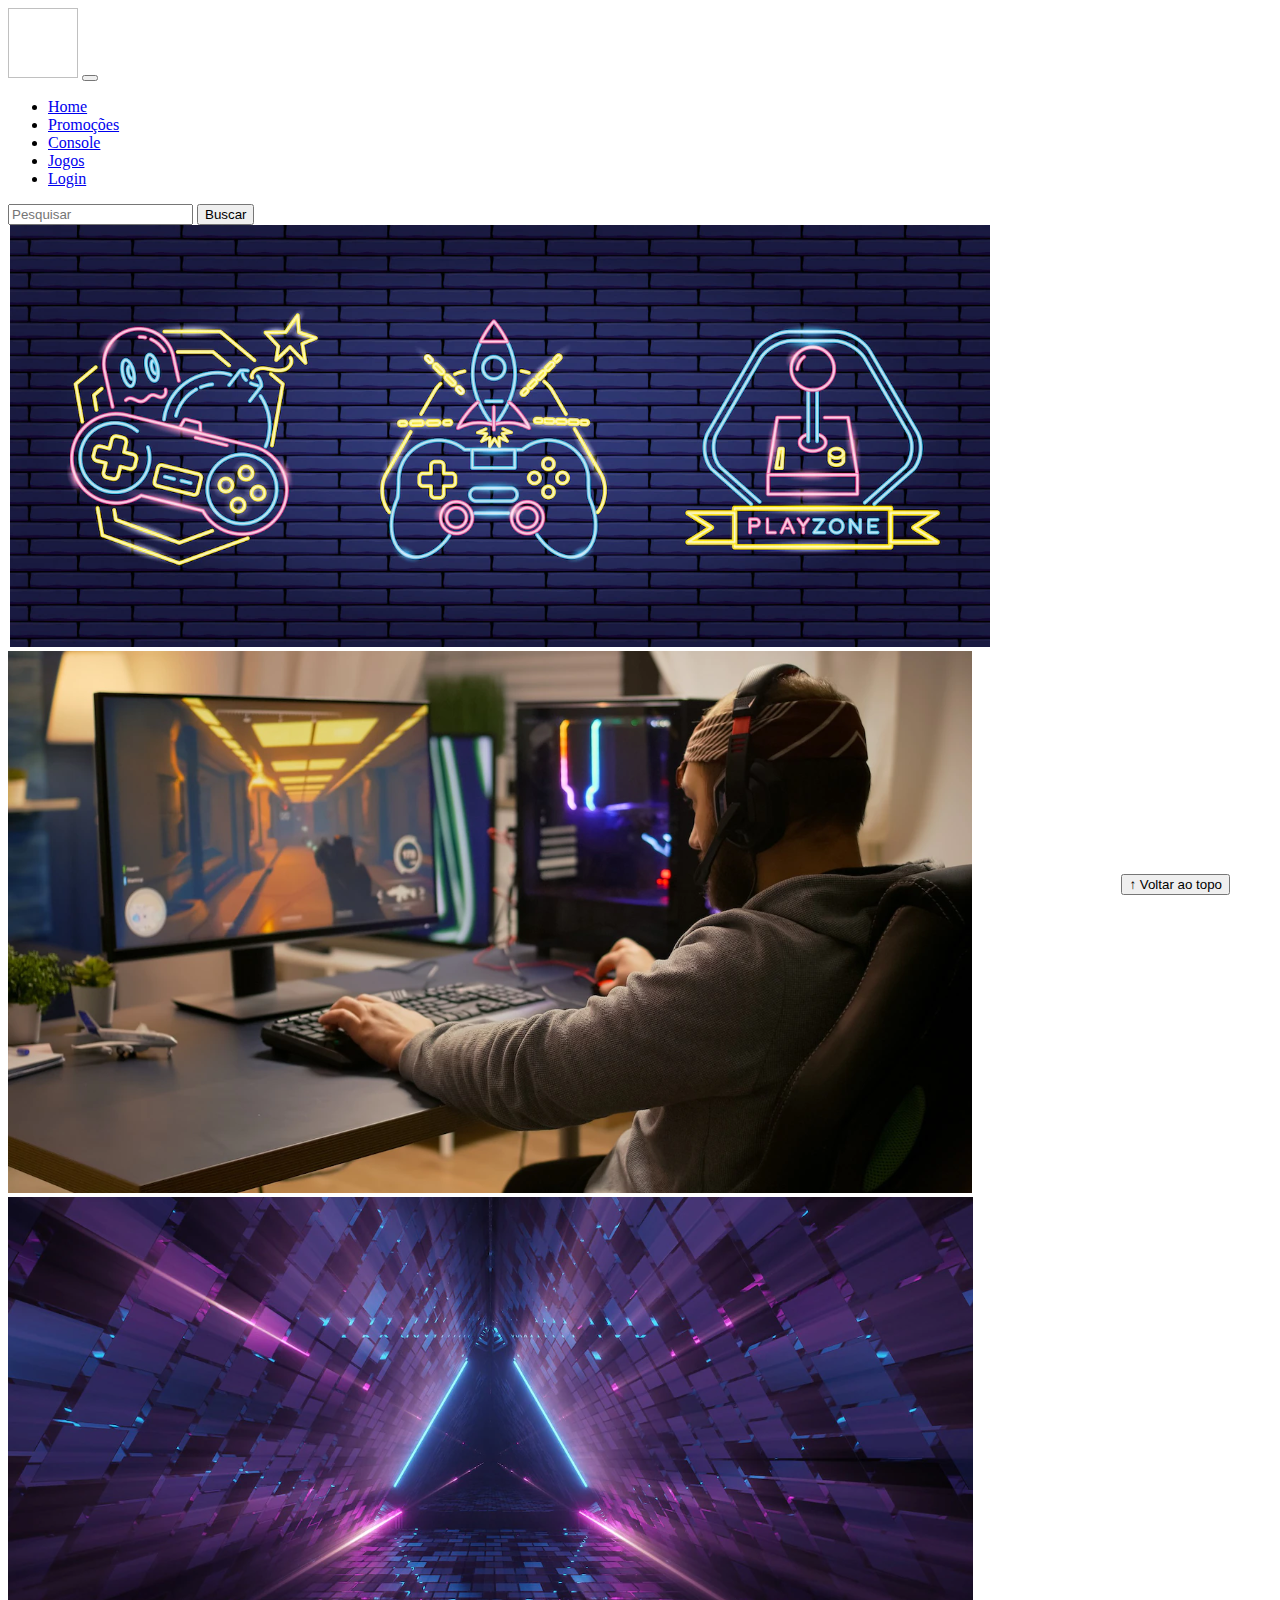
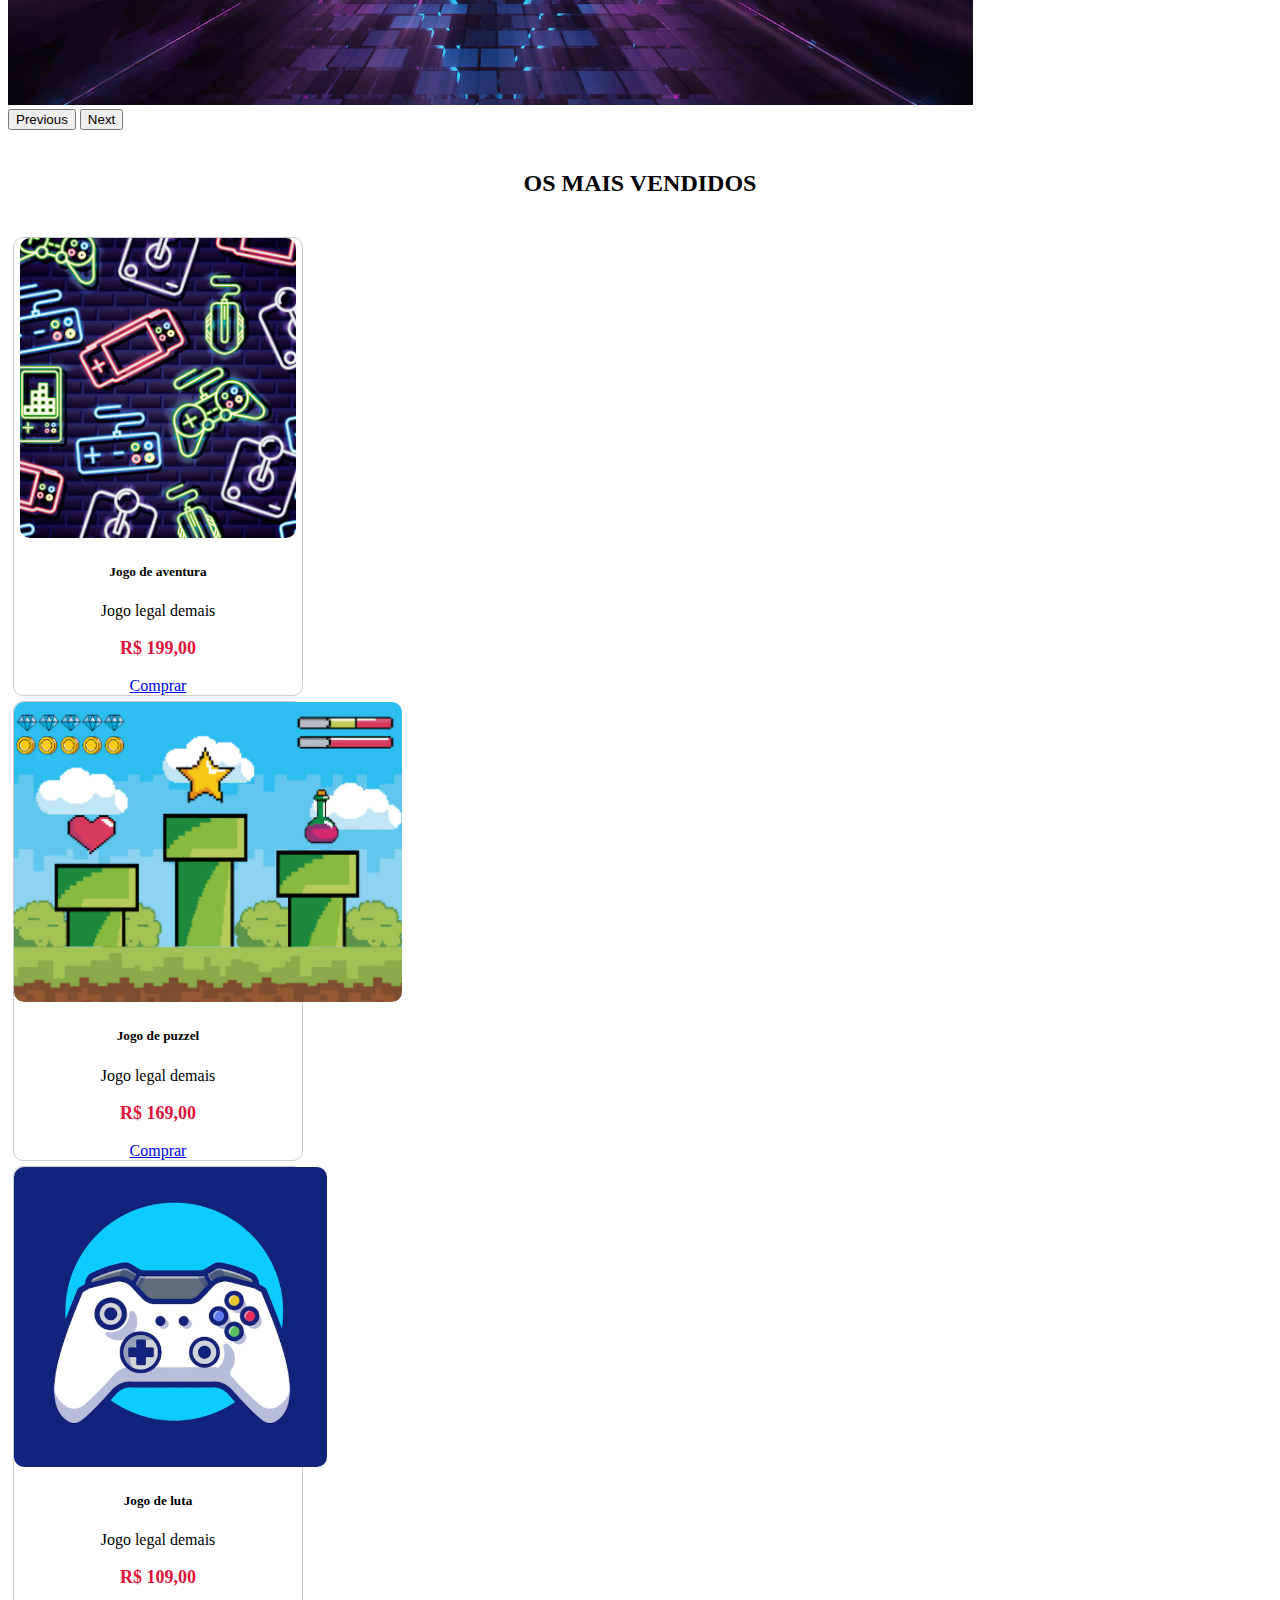
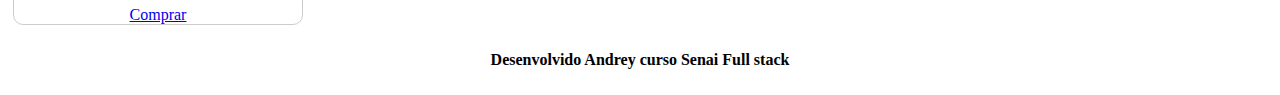
<file: index.html>
<!DOCTYPE html>
<html lang="pt-br">

<head>
  <meta charset="UTF-8">
  <meta http-equiv="X-UA-Compatible" content="IE=edge">
  <meta name="viewport" content="width=device-width, initial-scale=1.0">
  <title>LH Games</title>

  <link href="https://cdn.jsdelivr.net/npm/bootstrap@5.2.2/dist/css/bootstrap.min.css" rel="stylesheet"
    integrity="sha384-Zenh87qX5JnK2Jl0vWa8Ck2rdkQ2Bzep5IDxbcnCeuOxjzrPF/et3URy9Bv1WTRi" crossorigin="anonymous">

  <link rel="stylesheet" href="css/estilo.css">



</head>

<body>
  <header>
    <nav class="navbar navbar-expand-lg bg-body-tertiary">
      <div class="container-fluid">
        <a class="navbar-brand" href="index.html"><img = "img/logo.png"></a>
        <button class="navbar-toggler" type="button" data-bs-toggle="collapse" data-bs-target="#navbarSupportedContent" aria-controls="navbarSupportedContent" aria-expanded="false" aria-label="Toggle navigation">
          <span class="navbar-toggler-icon"></span>
        </button>
        <div class="collapse navbar-collapse" id="navbarSupportedContent">
          <ul class="navbar-nav me-auto mb-2 mb-lg-0">
            <li class="nav-item">
              <a class="nav-link active" aria-current="page" href="index.html">Home</a>
            </li>
            <li class="nav-item">
              <a class="nav-link" href="#">Promoções</a>
            </li>
            <li class="nav-item">
              <a class="nav-link" href="#">Console</a>
            </li>
            <li class="nav-item">
              <a class="nav-link" href="#">Jogos</a>
            </li>
            <li class="nav-item">
              <a class="nav-link" href="login.html">Login</a>
            </li>
          </ul>
        
          </ul>
          <form class="d-flex" role="search">
            <input class="form-control me-2" type="search" placeholder="Pesquisar" aria-label="Search">
            <button class="btn btn-outline-success" type="submit">Buscar</button>
          </form>
        </div>
      </div>
    </nav>
  </header>

  <main>



    <section id="section-banners" class="container-fluid">

      <div id="carouselExample" class="carousel slide">
        <div class="carousel-inner">
          <div class="carousel-item active">
            <img src="img/banner1.PNG" class="d-block w-100" alt="compre aqui">
          </div>
          <div class="carousel-item">
            <img src="img/banner2.PNG" class="d-block w-100" alt="compre na nossa loja">
          </div>
          <div class="carousel-item">
            <img src="img/banner3.PNG" class="d-block w-100" alt="conheça nossos produtos">
          </div>
        </div>
        <button class="carousel-control-prev" type="button" data-bs-target="#carouselExample" data-bs-slide="prev">
          <span class="carousel-control-prev-icon" aria-hidden="true"></span>
          <span class="visually-hidden">Previous</span>
        </button>
        <button class="carousel-control-next" type="button" data-bs-target="#carouselExample" data-bs-slide="next">
          <span class="carousel-control-next-icon" aria-hidden="true"></span>
          <span class="visually-hidden">Next</span>
        </button>
      </div>

    </section>
    <section id="section-vendidos" class="container-fluid">

      <h2>OS MAIS VENDIDOS</h2>

      <div class="card-group">
        
        <div class="card" style="width: 18rem;">
          <img src="img/jogo1.PNG" class="card-img-top" alt="Jogo 1">
          <div class="card-body">
            <h5 class="card-title">Jogo de aventura</h5>
            <p class="card-text">Jogo legal demais</p>
            <p class="preco">R$ 199,00</p>
            <a href="#" class="btn btn-primary">Comprar</a>
          </div>
        </div>

        <div class="card" style="width: 18rem;">
          <img src="img/jogo2.PNG" class="card-img-top" alt="Jogo 2">
          <div class="card-body">
            <h5 class="card-title">Jogo de puzzel</h5>
            <p class="card-text">Jogo legal demais</p>
            <p class="preco">R$ 169,00</p>
            <a href="#" class="btn btn-primary">Comprar</a>
          </div>
        </div>

        <div class="card" style="width: 18rem;">
          <img src="img/jogo3.PNG" class="card-img-top" alt="Jogo 3">
          <div class="card-body">
            <h5 class="card-title">Jogo de luta</h5>
            <p class="card-text">Jogo legal demais</p>
            <p class="preco">R$ 109,00</p>
            <a href="#" class="btn btn-primary">Comprar</a>
          </div>
        </div>
     
      </div>
  
    </section>


  </main>

  <footer>
    <p>Desenvolvido Andrey curso Senai Full stack</p>
  </footer>

  <button id="voltar-topo" type="button" class="btn btn-outline-primary" onclick="topo()">&uarr; Voltar ao topo</button>

  <script src="js/script.js"></script>
  <script src="https://cdn.jsdelivr.net/npm/bootstrap@5.2.2/dist/js/bootstrap.bundle.min.js"
    integrity="sha384-OERcA2EqjJCMA+/3y+gxIOqMEjwtxJY7qPCqsdltbNJuaOe923+mo//f6V8Qbsw3"
    crossorigin="anonymous"></script>

</body>

</html>
</file>
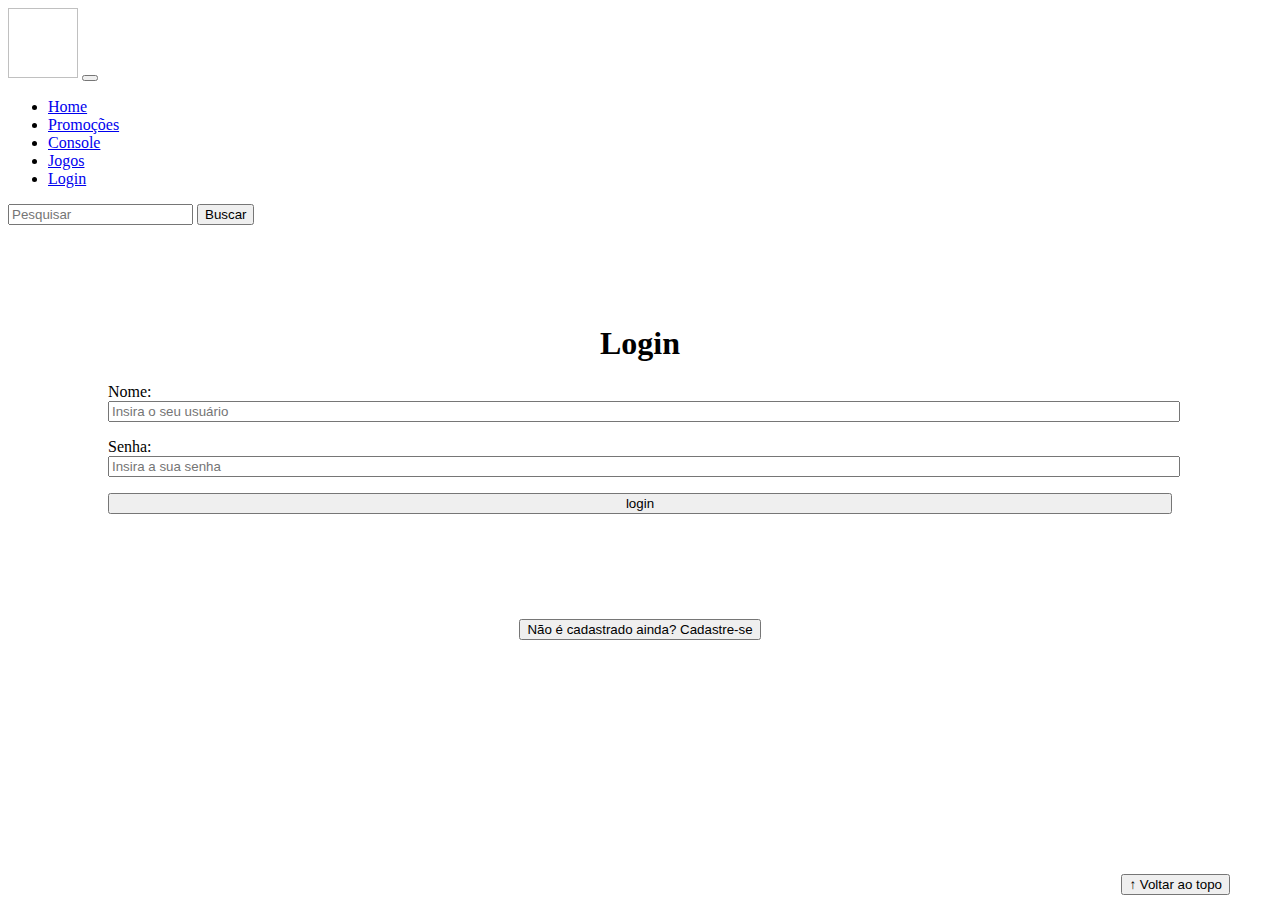
<file: login.html>
<!DOCTYPE html>
<html lang="pt-br">

<head>
    <meta charset="UTF-8">
    <meta http-equiv="X-UA-Compatible" content="IE=edge">
    <meta name="viewport" content="width=device-width, initial-scale=1.0">
    <title>LH Games - login</title>
    <link href="https://cdn.jsdelivr.net/npm/bootstrap@5.2.2/dist/css/bootstrap.min.css" rel="stylesheet"
        integrity="sha384-Zenh87qX5JnK2Jl0vWa8Ck2rdkQ2Bzep5IDxbcnCeuOxjzrPF/et3URy9Bv1WTRi" crossorigin="anonymous">
    <link rel="stylesheet" href="css/estilo.css">
</head>

<body>
    <header>
        <nav class="navbar navbar-expand-lg bg-body-tertiary">
            <div class="container-fluid">
              <a class="navbar-brand" href="index.html"><img = "img/logo.png"></a>
              <button class="navbar-toggler" type="button" data-bs-toggle="collapse" data-bs-target="#navbarSupportedContent" aria-controls="navbarSupportedContent" aria-expanded="false" aria-label="Toggle navigation">
                <span class="navbar-toggler-icon"></span>
              </button>
              <div class="collapse navbar-collapse" id="navbarSupportedContent">
                <ul class="navbar-nav me-auto mb-2 mb-lg-0">
                  <li class="nav-item">
                    <a class="nav-link active" aria-current="page" href="index.html">Home</a>
                  </li>
                  <li class="nav-item">
                    <a class="nav-link" href="#">Promoções</a>
                  </li>
                  <li class="nav-item">
                    <a class="nav-link" href="#">Console</a>
                  </li>
                  <li class="nav-item">
                    <a class="nav-link" href="#">Jogos</a>
                  </li>
                  <li class="nav-item">
                    <a class="nav-link" href="login.html">Login</a>
                  </li>
                </ul>
              
                </ul>
                <form class="d-flex" role="search">
                  <input class="form-control me-2" type="search" placeholder="Pesquisar" aria-label="Search">
                  <button class="btn btn-outline-success" type="submit">Buscar</button>
                </form>
              </div>
            </div>
          </nav>
    </header>

    <main>
        <section id="section-login">
            <h1>Login</h1>
            <div class="d-flex justify-content-center">
                <form method="post" action="" id="login">
                    <p>
                        <label for="usuario">Nome: </label>
                        <input id="usuario" name="usuario" required="required" type="text"
                            placeholder="Insira o seu usuário" class="form-control" />
                    </p>
                    <p>
                        <label for="senha">Senha: </label>
                        <input id="senha" name="senha" required="required" type="password"
                            placeholder="Insira a sua senha" class="form-control" />
                    </p>
                    <p>
                        <input type="button" value="login" class="btn btn-primary" id="bt-login" onclick="login()" />
                    </p>
                </form>
            </div>
        </section>

        <section id="section-cadastro">
            <div id="botao-cadastrar">
                <button type="button" class="btn btn-info">Não é cadastrado ainda? Cadastre-se</button>
            </div>
            <div id="form-cadastrar">

                <h1>Criar minha conta</h1>
                <p>Informe os seus dados abaixo para criar sua conta.</p>

                <div class="d-flex justify-content-center">
                    <form method="post" action="" id="login">
                        <p>
                            <label for="usuario">Usuário: </label>
                            <input id="usuario" name="usuario" required="required" type="text"
                                placeholder="ex. nome de usuário" class="form-control" />
                        </p>
                        <p>
                            <label for="email">E-mail: </label>
                            <input id="email" name="email" required="required" type="email"
                                placeholder="seu@email.com.br" class="form-control" />
                        </p>
                        <p>
                            <label for="senha">Senha: </label>
                            <input id="senha" name="senha" required="required" type="password"
                                placeholder="mínimo de 6 caracteres" class="form-control" />
                        </p>
                        <p>
                            <input type="button" value="Cadastrar" class="btn btn-primary" id="bt-cadastrar"
                                onclick="cadastro()" />
                        </p>
                    </form>
                </div>

            </div>
        </section>

    </main>



    <footer>
        <p></p>
    </footer>

    <button id="voltar-topo" type="button" class="btn btn-outline-primary">&uarr; Voltar ao topo</button>

    <script src="https://cdn.jsdelivr.net/npm/bootstrap@5.2.2/dist/js/bootstrap.bundle.min.js"
        integrity="sha384-OERcA2EqjJCMA+/3y+gxIOqMEjwtxJY7qPCqsdltbNJuaOe923+mo//f6V8Qbsw3"
        crossorigin="anonymous"></script>
    <script src="js/script.js"></script>

    <script src="https://code.jquery.com/jquery-3.6.1.js"
        integrity="sha256-3zlB5s2uwoUzrXK3BT7AX3FyvojsraNFxCc2vC/7pNI=" crossorigin="anonymous"></script>
    <script type="text/javascript" src="js/jquery-script.js"></script>

</body>

</html>
</file>
<file: css/estilo.css>
/*cabeçalho*/
header img{
    height: 70px;
    width: 70px;
}

/*Conteudo principal*/
main{
    min-height: 500px;
}


/*banner*/
#sections-banners img{
    height: 500px;
}

/*Produtos vendidos*/

#section-vendidos {
text-align: center;
}
#section-vendidos h2{
    font-weight: bold;
    padding: 20px;
}
#section-vendidos img {
  height: 300px;
  border-radius: 10px;  
}
#section-vendidos .card {
    margin: 5px;
    border: 1px solid #ccc;
    border-radius: 10px;
}
#section-vendidos .preco{
    color: crimson;
    font-size: 18px;
    font-weight: bold;
}
/*Rodapé*/

footer p {
    text-align: center;

}

footer p {
    font-weight: bold;
    padding: 10px;
}
/*Botão Voltar topo*/
#voltar-topo {
    position: fixed;
    bottom: 5px;
    right: 50px;
}

/* página de login  */
#section-login{
    margin: 100px;
}
#section-login h1 {
    text-align: center;
}

#section-login input {
    width: 100%;
}
/* Formulário de cadastro*/

#section-cadastro{
    padding: 5px;
    text-align: center;
    background-color: #fff;
}
#form-cadastrar {
    padding: 50px;
    display: none;
}
</file>
